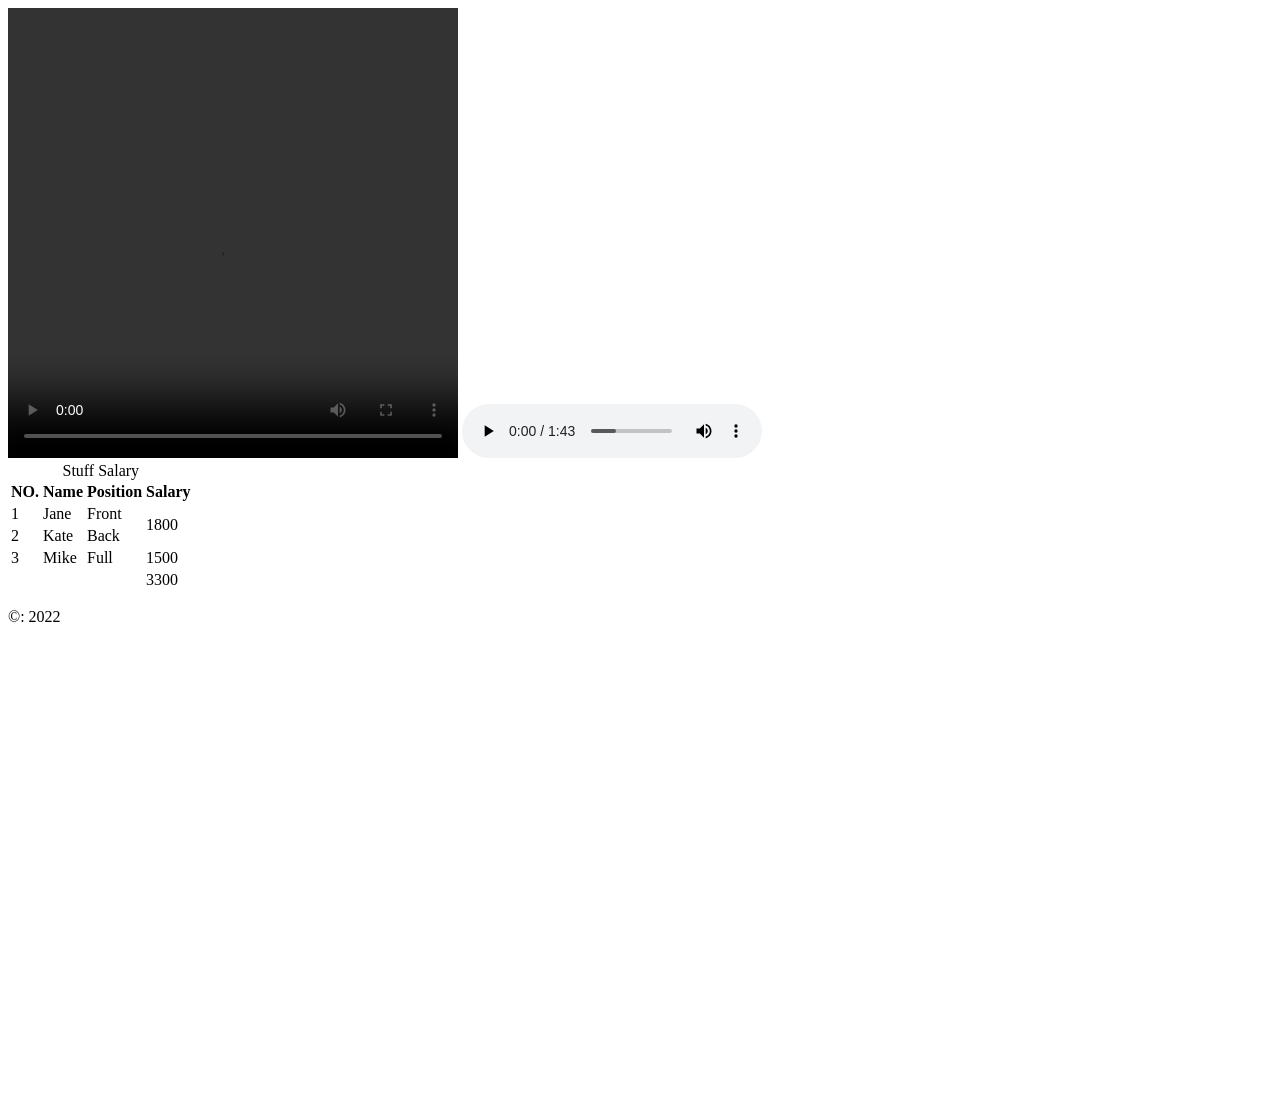
<file: test_table.html>
<!DOCTYPE html>
<html lang="en">
<head>
    <meta charset="UTF-8">
    <meta name="viewport" content="width=device-width, initial-scale=1.0">
    <title>Test HTML page</title>
</head>
<body>
    <video controls loop width="450" height="450">
        <source src="./media/30025-378530406_medium.mp4" />
    </video>
    <audio controls>
        <source src="./media/tunetank-christmas-347469.mp3" type=""/>
    </audio>
    <header></header>
    <body>
    <table>
        <caption>Stuff Salary</caption>
        <thead>
            <tr>
                <th>NO.</th>
                <th>Name</th>
                <th>Position</th>
                <th>Salary</th>
            </tr>
        </thead>
        <tbody>
            <tr>
                <td>1</td>
                <td>Jane</td>
                <td>Front</td>
                <!-- <td>800</td> -->
                <td rowspan="2">1800</td>
            </tr>
            <tr>
                <td>2</td>
                <td>Kate</td>
                <td>Back</td>
                <!-- <td>1000</td> -->
            </tr>
            <tr>
                <td>3</td>
                <td>Mike</td>
                <td>Full</td>
                <td>1500</td>
            </tr>
            <tr>
                <td></td>
                <td></td>
                <td></td>
                <td>3300</td>
            </tr>
        </tbody>
      
    </table>
    </body>
    <footer>
        <p>&copy: 2022</p>  
        <iframe src="https://www.google.com/maps/embed?pb=!1m18!1m12!1m3!1d9324.840314523906!2d-0.7869843781325429!3d54.24716776511424!2m3!1f0!2f0!3f0!3m2!1i1024!2i768!4f13.1!3m3!1m2!1s0x487f28863e8b8627%3A0x6131c4bbe6b5cbb4!2sNorth%20Yorkshire%20Moors%20Railway!5e0!3m2!1sru!2suk!4v1794511574849!5m2!1sru!2suk"
         width="450" height="450" style="border:0;" allowfullscreen="" loading="lazy" referrerpolicy="strict-origin-when-cross-origin"></iframe>
    </footer>
</body>
</html>
</file>
